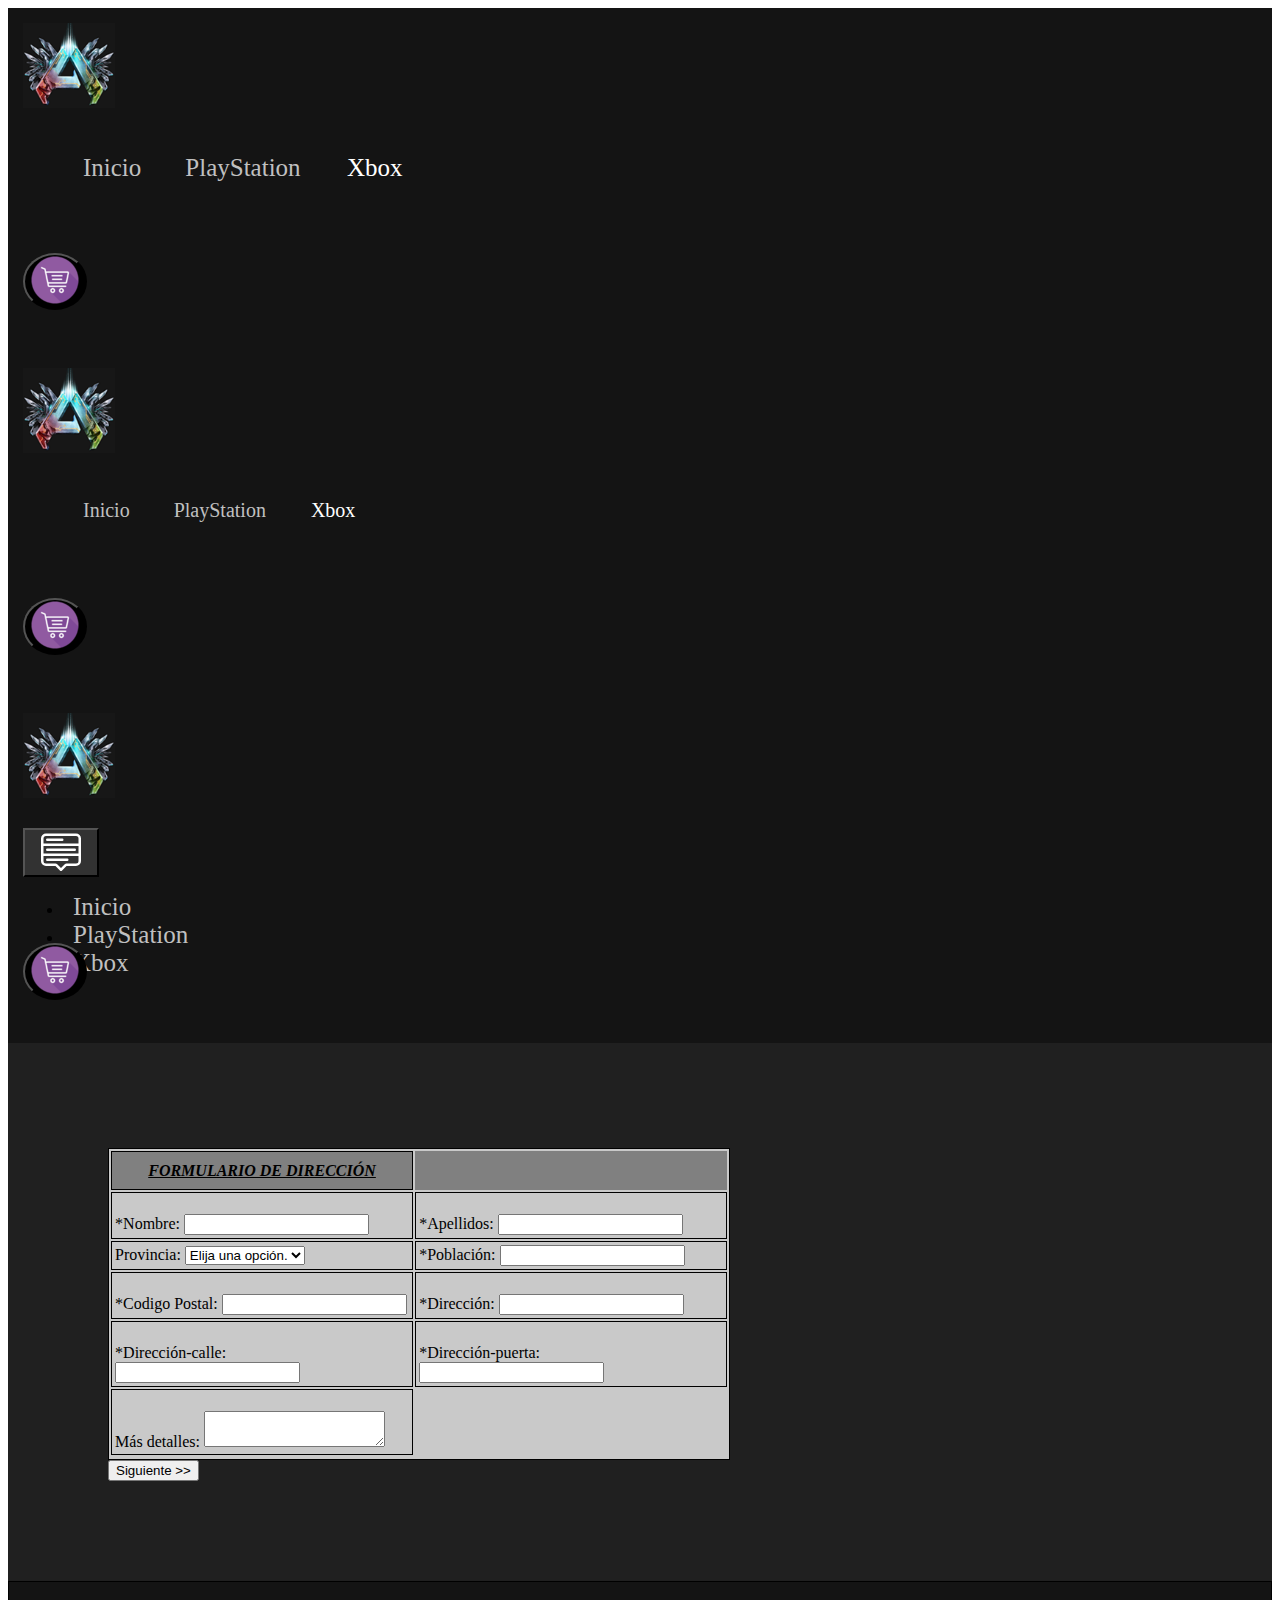
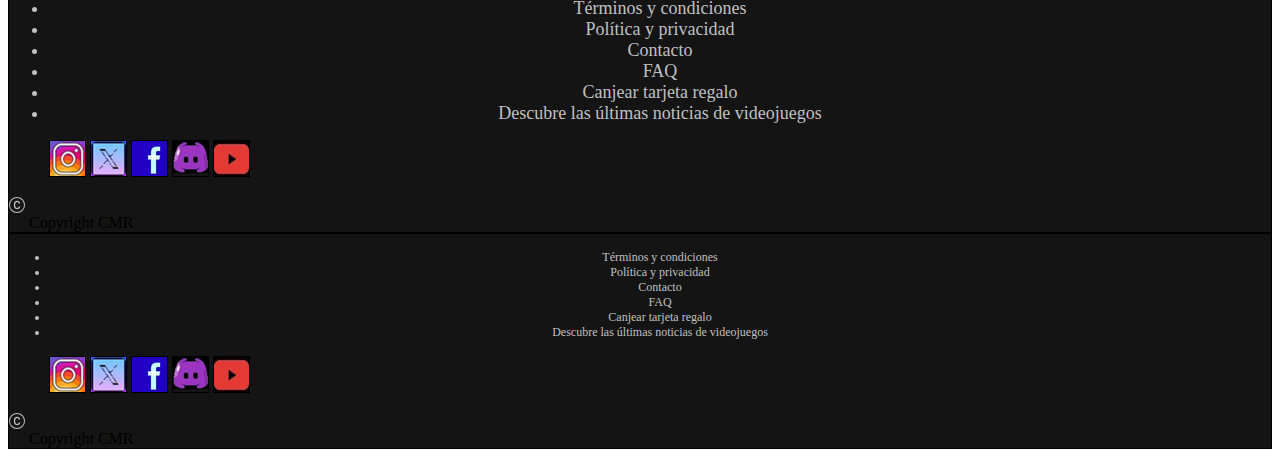
<file: edu.CMRProyectoBootstrap/src/main/webapp/carrito.html>
<!DOCTYPE html>
<html>

<head>
	<meta charset="UTF-8">
	<link href="Estilo.css" rel="stylesheet">
	<link href="https://cdn.jsdelivr.net/npm/bootstrap@5.3.2/dist/css/bootstrap.min.css" rel="stylesheet"
		integrity="sha384-T3c6CoIi6uLrA9TneNEoa7RxnatzjcDSCmG1MXxSR1GAsXEV/Dwwykc2MPK8M2HN" crossorigin="anonymous">

	<title>CARRITO</title>
</head>

<body>


	<div class="container-fluid text-center">
		<header>
			<div class="row fixed-top  ">


				<div class="col-md-2 d-sm-none d-none d-md-block border-bottom border-left border-2  contenedorMenu ">
					<img class="logotipo" src="multimedia/Simbolo ark.png" alt="logotipo"></img>
				</div>


				<div class="col-md-8 d-sm-none d-none d-md-block border-bottom border-2  contenedorMenu ">
					<ul>
						<li class="enlaces"><a href="index.html" class="enlaces__item enlaces  ">Inicio</a></li>
						<li class=" enlaces"><a href="play5.html" class="enlaces__item  enlaces">PlayStation</a>
						</li>
						<li class="blancoFijo"><a href="xbox.html" class="enlaces__item blancoFijo">Xbox</a></li>
					</ul>
				</div>


				<div class="col-md-2 d-sm-none d-none d-md-block border-bottom border-2  contenedorMenu ">
					<button type="submit" name="boton" color="black"
						class="iconoCarritoHover iconoCarrito iconoCarritofocus"><a href="carritoPrincipal.html"><img
								src="multimedia/iconfinder-basket-4341280_120547.png" alt="icono"></img></a> </button>
				</div>






				<div class="d-md-none d-none col-sm-2 d-sm-block border-bottom border-left border-2  contenedorMenu ">
					<img class="logotipo" src="multimedia/Simbolo ark.png" alt="logotipo"></img>
				</div>


				<div class="d-md-none d-none col-sm-8 d-sm-block border-bottom border-2  contenedorMenu ">
					<ul>
						<li class="enlacesSm"><a href="index.html" class="enlaces__item enlacesSm  ">Inicio</a></li>
						<li class=" enlacesSm"><a href="play5.html" class="enlaces__item  enlacesSm">PlayStation</a>
						</li>
						<li class="blancoFijoSm"><a href="xbox.html" class="enlaces__item blancoFijoSm">Xbox</a></li>
					</ul>
				</div>


				<div class="d-md-none d-none col-sm-2 d-sm-block border-bottom border-2  contenedorMenu ">
					<button type="submit" name="boton" color="black"
						class="iconoCarritoHover iconoCarrito iconoCarritofocus"><a href="carritoPrincipal.html"><img
								src="multimedia/iconfinder-basket-4341280_120547.png" alt="icono"></img></a> </button>
				</div>





				<div class="d-md-none d-sm-none col-3 d-block border-bottom border-left border-2  contenedorMenu ">
					<img class="logotipo" src="multimedia/Simbolo ark.png" alt="logotipo"></img>
				</div>


				<div class="d-md-none d-sm-none col-6 d-block border-bottom border-2  contenedorMenu ">
					<div class="btn-group  " role="group" aria-label="Button group with nested dropdown">

						<div class="btn-group " role="group">
							<button type="button" class="menuDesplegable dropdown-toggle border-light "
								data-bs-toggle="dropdown" aria-expanded="false">
								<svg xmlns="http://www.w3.org/2000/svg" width="60" height="40" fill="White"
									class="bi bi-menu-up  " viewBox="0 0 16 16">
									<path
										d="M7.646 15.854a.5.5 0 0 0 .708 0L10.207 14H14a2 2 0 0 0 2-2V3a2 2 0 0 0-2-2H2a2 2 0 0 0-2 2v9a2 2 0 0 0 2 2h3.793zM1 9V6h14v3zm14 1v2a1 1 0 0 1-1 1h-3.793a1 1 0 0 0-.707.293l-1.5 1.5-1.5-1.5A1 1 0 0 0 5.793 13H2a1 1 0 0 1-1-1v-2zm0-5H1V3a1 1 0 0 1 1-1h12a1 1 0 0 1 1 1zM2 11.5a.5.5 0 0 0 .5.5h8a.5.5 0 0 0 0-1h-8a.5.5 0 0 0-.5.5m0-4a.5.5 0 0 0 .5.5h11a.5.5 0 0 0 0-1h-11a.5.5 0 0 0-.5.5m0-4a.5.5 0 0 0 .5.5h6a.5.5 0 0 0 0-1h-6a.5.5 0 0 0-.5.5" />
								</svg>

							</button>
							<ul class="dropdown-menu">
								<li><a class="dropdown-item enlaces enlaces__item " href="index.html">Inicio</a></li>
								<li><a class="dropdown-item enlaces enlaces__item " href="play5.html">PlayStation</a>
								</li>
								<li><a class="dropdown-item enlaces enlaces__item " href="xbox.html">Xbox</a></li>
							</ul>
						</div>
					</div>


				</div>


				<div class="d-md-none d-sm-none col-3 d-block border-bottom border-2  contenedorMenu ">
					<button type="submit" name="boton" color="black"
						class="iconoCarritoHover iconoCarrito iconoCarritofocus"><a href="carritoPrincipal.html"><img
								src="multimedia/iconfinder-basket-4341280_120547.png" alt="icono"></img></a> </button>
				</div>


			</div>
		</header>


		<main>
			<div class="row mt-5 ">
				<div class="col-md-12 col-sm-12 col-12 formulario1 filaMedio d-flex  justify-content-center">
					<section>
						<table class="border-2 border-dark border  ">
							<thead>
								<tr class="border-2 border-light border">
									<th class="border-2 border-light border ">
										<b><i>FORMULARIO DE DIRECCIÓN</i></b>
									</th>
									<th></th>
							</thead>

							<tbody>
								</tr>
								<tr class="border-2 border-light border">
									<td class="border-2 border-light border ">
										<br>
										<label>
											*Nombre:
										</label>
										<input type="text" name"nombre" required>

										<br>
									</td class="border-2 border-light border">
									<td class="border-2 border-light border">
										<br>
										<label>
											*Apellidos:
										</label>
										<input type="text" name"nombre" required>

										<br>
									</td>
								</tr>

								<tr class="border-2 border-light border">
									<td class="border-2 border-light border">
										<label>
											Provincia:
										</label>
										<select name="Provincias">
											<option value disabled selected placeholder:="1">Elija una opción.</option>
											<option value="2">Sevilla</option>
											<option value="3">Granada</option>
											<option value="4">Huelva</option>
											<option value="5">Cordoba</option>
											<option value="6">Almeria</option>
											<option value="7">Jaén</option>
											<option value="8">Malaga</option>

										</select>
										</br>
									</td>

									<td class="border-2 border-light border">
										<label>
											*Población:
										</label>
										<input type="text" name"nombre" required>
										</br>
									</td>
								</tr>


								<tr class="border-2 border-light border">
									<td class="border-2 border-light border">
										<br>
										<label>
											*Codigo Postal:
										</label>
										<input type="text" name"nombre" required>
										<br>
									</td>

									<td class="border-2 border-light border">
										<br>
										<label>
											*Dirección:
										</label>
										<input type="text" name"nombre" required>
										<br>
									</td>
								</tr>

								<tr class="border-2 border-light border">
									<td class="border-2 border-light border">
										<br>
										<label>
											*Dirección-calle:
										</label>
										<input type="text" name"nombre" required>

										<br>
									</td>
									<td class="border-2 border-light border">
										<br>
										<label>
											*Dirección-puerta:
										</label>
										<input type="text" name"nombre" required>
										<br>
									</td>
								</tr>
							</tbody>

							<tfoot>
								<tr class="border-2 border-light border">
									<td class="border-2 border-light border">
										<br>
										<label>
											Más detalles:
										</label>
										<textarea name="mensaje"> </textarea>
										</br>
								<tr>
							</tfoot>
						</table>

						<a href="carrito2.html"><button type="button" name="boton" color="black siguiente">Siguiente
								>></button></a>

					</section>
				</div>
			</div>

		</main>


</body>

<script src="https://cdn.jsdelivr.net/npm/bootstrap@5.3.3/dist/js/bootstrap.bundle.min.js"
	integrity="sha384-YvpcrYf0tY3lHB60NNkmXc5s9fDVZLESaAA55NDzOxhy9GkcIdslK1eN7N6jIeHz"
	crossorigin="anonymous"></script>


<footer>

	<div class="row">
		<div class="col-md-12 d-sm-none d-none d-md-block border border-2 border-light  piePagina">

			<ul class="list-unstyled">

				<a href="" class="enlaces__item letraPP ">
					<li>Términos y condiciones</li>
				</a>
				<a href="" class="enlaces__item letraPP">
					<li>Política y privacidad</li>
				</a>
				<a href="" class="enlaces__item letraPP">
					<li>Contacto</li>
				</a>
				<a href="" class="enlaces__item letraPP">
					<li>FAQ</li>
				</a>
				<a href="" class="enlaces__item letraPP">
					<li>Canjear tarjeta regalo</li>
				</a>
				<a href="" class="enlaces__item letraPP">
					<li>Descubre las últimas noticias de videojuegos </li>
				</a>

			</ul>


			<ul class="list-unstyled">

				<a href=""><img src="multimedia/instagram.png" class="border-light border-2 border"></a>
				<a href=""><img src="multimedia/twitter.png" class="border-light border-2 border"></a>
				<a href=""><img src="multimedia/facebook.png" class="border-light border-2 border"></a>
				<a href=""><img src="multimedia/discord.png" class="border-light border-2 border"></a>
				<a href=""><img src="multimedia/youtube.png" class="border-light border-2 border"></a>


			</ul>
			<svg xmlns="http://www.w3.org/2000/svg" width="16" height="16" fill="currentColor"
				class="bi bi-c-circle letraMenuLateral letraPP" viewBox="0 0 16 16">
				<path
					d="M1 8a7 7 0 1 0 14 0A7 7 0 0 0 1 8m15 0A8 8 0 1 1 0 8a8 8 0 0 1 16 0M8.146 4.992c-1.212 0-1.927.92-1.927 2.502v1.06c0 1.571.703 2.462 1.927 2.462.979 0 1.641-.586 1.729-1.418h1.295v.093c-.1 1.448-1.354 2.467-3.03 2.467-2.091 0-3.269-1.336-3.269-3.603V7.482c0-2.261 1.201-3.638 3.27-3.638 1.681 0 2.935 1.054 3.029 2.572v.088H9.875c-.088-.879-.768-1.512-1.729-1.512" />
			</svg> Copyright CMR

		</div>




		<div class="d-md-none col-sm-12 col-12 d-block d-sm-block border border-2 border-light  piePagina">

			<ul class="list-unstyled">

				<a href="" class="enlaces__item letraPPSm ">
					<li>Términos y condiciones</li>
				</a>
				<a href="" class="enlaces__item letraPPSm">
					<li>Política y privacidad</li>
				</a>
				<a href="" class="enlaces__item letraPPSm">
					<li>Contacto</li>
				</a>
				<a href="" class="enlaces__item letraPPSm">
					<li>FAQ</li>
				</a>
				<a href="" class="enlaces__item letraPPSm">
					<li>Canjear tarjeta regalo</li>
				</a>
				<a href="" class="enlaces__item letraPPSm">
					<li>Descubre las últimas noticias de videojuegos </li>
				</a>

			</ul>


			<ul class="list-unstyled">

				<a href=""><img src="multimedia/instagram.png" class="border-light border-2 border"></a>
				<a href=""><img src="multimedia/twitter.png" class="border-light border-2 border"></a>
				<a href=""><img src="multimedia/facebook.png" class="border-light border-2 border"></a>
				<a href=""><img src="multimedia/discord.png" class="border-light border-2 border"></a>
				<a href=""><img src="multimedia/youtube.png" class="border-light border-2 border"></a>


			</ul>
			<svg xmlns="http://www.w3.org/2000/svg" width="16" height="16" fill="currentColor"
				class="bi bi-c-circle letraMenuLateral letraPPSm" viewBox="0 0 16 16">
				<path
					d="M1 8a7 7 0 1 0 14 0A7 7 0 0 0 1 8m15 0A8 8 0 1 1 0 8a8 8 0 0 1 16 0M8.146 4.992c-1.212 0-1.927.92-1.927 2.502v1.06c0 1.571.703 2.462 1.927 2.462.979 0 1.641-.586 1.729-1.418h1.295v.093c-.1 1.448-1.354 2.467-3.03 2.467-2.091 0-3.269-1.336-3.269-3.603V7.482c0-2.261 1.201-3.638 3.27-3.638 1.681 0 2.935 1.054 3.029 2.572v.088H9.875c-.088-.879-.768-1.512-1.729-1.512" />
			</svg> Copyright CMR

		</div>



	</div>
	</div>
</footer>

</html>
</file>
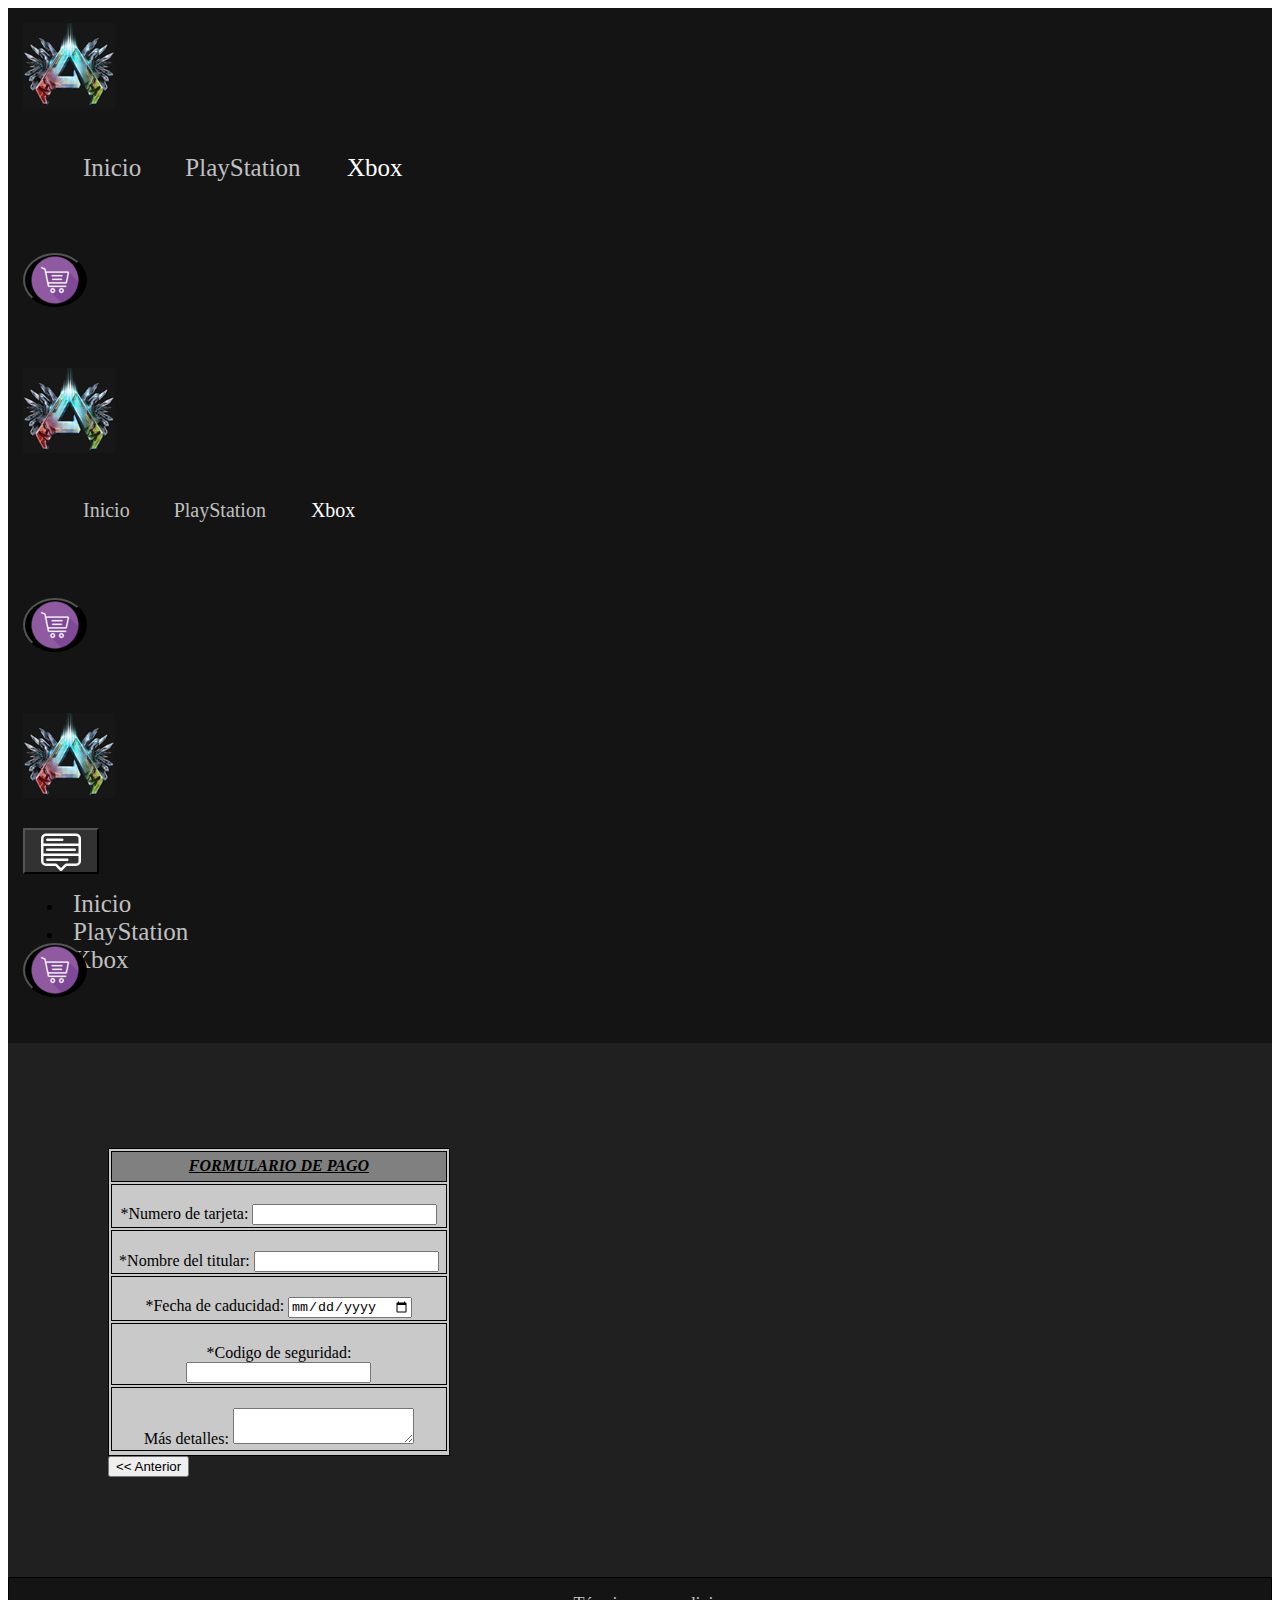
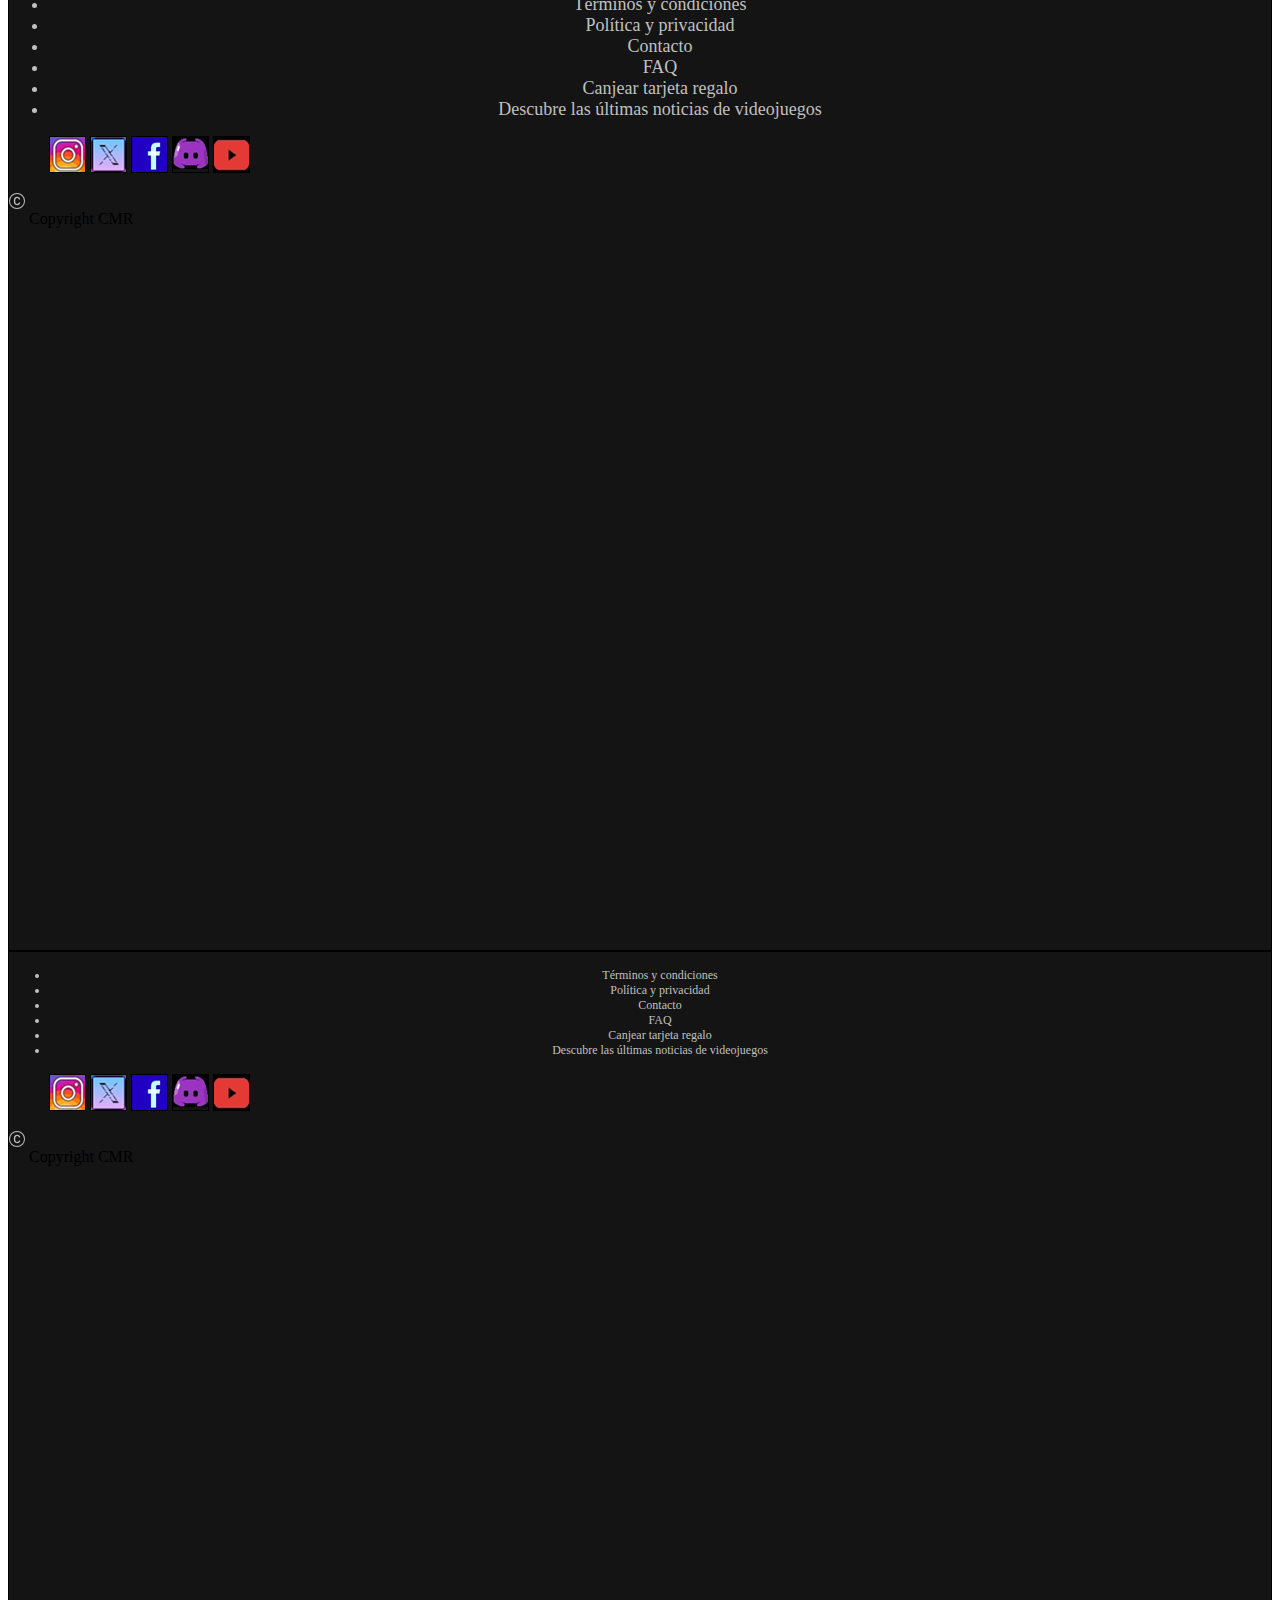
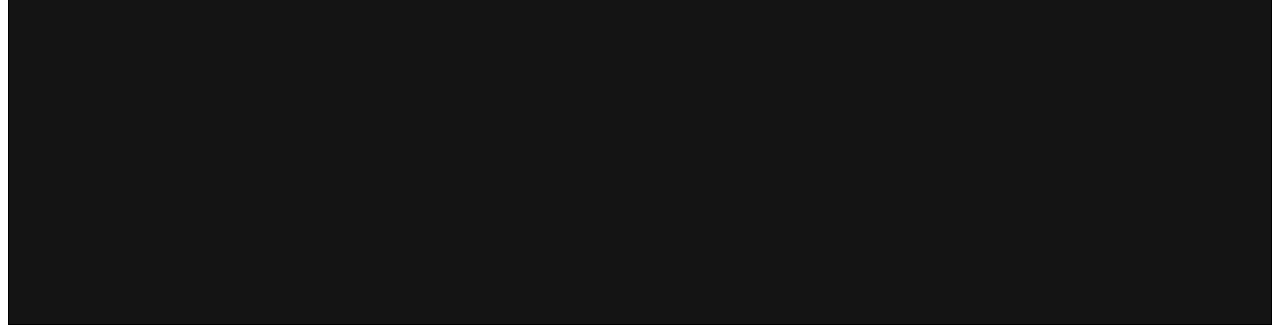
<file: edu.CMRProyectoBootstrap/src/main/webapp/carrito2.html>
</head>

<body>
	<!DOCTYPE html>
	<html>

	<head>
		<meta charset="UTF-8">
		<link href="Estilo.css" rel="stylesheet">
		<link href="https://cdn.jsdelivr.net/npm/bootstrap@5.3.2/dist/css/bootstrap.min.css" rel="stylesheet"
			integrity="sha384-T3c6CoIi6uLrA9TneNEoa7RxnatzjcDSCmG1MXxSR1GAsXEV/Dwwykc2MPK8M2HN" crossorigin="anonymous">

		<title>Dirección pago</title>
	</head>

	<body>



		<div class="container-fluid text-center">
			<header>
				<div class="row fixed-top  ">


					<div
						class="col-md-2 d-sm-none d-none d-md-block border-bottom border-left border-2  contenedorMenu ">
						<img class="logotipo" src="multimedia/Simbolo ark.png" alt="logotipo"></img>
					</div>


					<div class="col-md-8 d-sm-none d-none d-md-block border-bottom border-2  contenedorMenu ">
						<ul>
							<li class="enlaces"><a href="index.html" class="enlaces__item enlaces  ">Inicio</a></li>
							<li class=" enlaces"><a href="play5.html" class="enlaces__item  enlaces">PlayStation</a>
							</li>
							<li class="blancoFijo"><a href="xbox.html" class="enlaces__item blancoFijo">Xbox</a></li>
						</ul>
					</div>


					<div class="col-md-2 d-sm-none d-none d-md-block border-bottom border-2  contenedorMenu ">
						<button type="submit" name="boton" color="black"
							class="iconoCarritoHover iconoCarrito iconoCarritofocus"><a href="carritoPrincipal.html"><img
									src="multimedia/iconfinder-basket-4341280_120547.png" alt="icono"></img></a>
						</button>
					</div>






					<div
						class="d-md-none d-none col-sm-2 d-sm-block border-bottom border-left border-2  contenedorMenu ">
						<img class="logotipo" src="multimedia/Simbolo ark.png" alt="logotipo"></img>
					</div>


					<div class="d-md-none d-none col-sm-8 d-sm-block border-bottom border-2  contenedorMenu ">
						<ul>
							<li class="enlacesSm"><a href="index.html" class="enlaces__item enlacesSm  ">Inicio</a></li>
							<li class=" enlacesSm"><a href="play5.html" class="enlaces__item  enlacesSm">PlayStation</a>
							</li>
							<li class="blancoFijoSm"><a href="xbox.html" class="enlaces__item blancoFijoSm">Xbox</a>
							</li>
						</ul>
					</div>


					<div class="d-md-none d-none col-sm-2 d-sm-block border-bottom border-2  contenedorMenu ">
						<button type="submit" name="boton" color="black"
							class="iconoCarritoHover iconoCarrito iconoCarritofocus"><a href="carritoPrincipal.html"><img
									src="multimedia/iconfinder-basket-4341280_120547.png" alt="icono"></img></a>
						</button>
					</div>





					<div class="d-md-none d-sm-none col-3 d-block border-bottom border-left border-2  contenedorMenu ">
						<img class="logotipo" src="multimedia/Simbolo ark.png" alt="logotipo"></img>
					</div>


					<div class="d-md-none d-sm-none col-6 d-block border-bottom border-2  contenedorMenu ">
						<div class="btn-group  " role="group" aria-label="Button group with nested dropdown">

							<div class="btn-group " role="group">
								<button type="button" class="menuDesplegable dropdown-toggle border-light "
									data-bs-toggle="dropdown" aria-expanded="false">
									<svg xmlns="http://www.w3.org/2000/svg" width="60" height="40" fill="White"
										class="bi bi-menu-up  " viewBox="0 0 16 16">
										<path
											d="M7.646 15.854a.5.5 0 0 0 .708 0L10.207 14H14a2 2 0 0 0 2-2V3a2 2 0 0 0-2-2H2a2 2 0 0 0-2 2v9a2 2 0 0 0 2 2h3.793zM1 9V6h14v3zm14 1v2a1 1 0 0 1-1 1h-3.793a1 1 0 0 0-.707.293l-1.5 1.5-1.5-1.5A1 1 0 0 0 5.793 13H2a1 1 0 0 1-1-1v-2zm0-5H1V3a1 1 0 0 1 1-1h12a1 1 0 0 1 1 1zM2 11.5a.5.5 0 0 0 .5.5h8a.5.5 0 0 0 0-1h-8a.5.5 0 0 0-.5.5m0-4a.5.5 0 0 0 .5.5h11a.5.5 0 0 0 0-1h-11a.5.5 0 0 0-.5.5m0-4a.5.5 0 0 0 .5.5h6a.5.5 0 0 0 0-1h-6a.5.5 0 0 0-.5.5" />
									</svg>

								</button>
								<ul class="dropdown-menu">
									<li><a class="dropdown-item enlaces enlaces__item " href="index.html">Inicio</a>
									</li>
									<li><a class="dropdown-item enlaces enlaces__item "
											href="play5.html">PlayStation</a>
									</li>
									<li><a class="dropdown-item enlaces enlaces__item " href="xbox.html">Xbox</a></li>
								</ul>
							</div>
						</div>


					</div>


					<div class="d-md-none d-sm-none col-3 d-block border-bottom border-2  contenedorMenu ">
						<button type="submit" name="boton" color="black"
							class="iconoCarritoHover iconoCarrito iconoCarritofocus"><a href="carritoPrincipal.html"><img
									src="multimedia/iconfinder-basket-4341280_120547.png" alt="icono"></img></a>
						</button>
					</div>


				</div>
			</header>


			<main>
				<div class="row mt-5 ">
					<div class="col-md-12 col-sm-12 col-12 formulario1 filaMedio d-flex  justify-content-center">
						<section>


							<table class="tablaPago">
								<thead>
									<tr class="border-2 border-light border">
										<th class="border-2 border-light border ">
											<b><i>FORMULARIO DE PAGO</i></b>
										</th>
								</thead>

								<tbody>
									</tr>
									<tr class="border-2 border-light border">
										<td class="border-2 border-light border ">
											<br>
											<label>
												*Numero de tarjeta:
											</label>
											<input type="text" name"nombre" required>

											<br>
										</td>

									</tr>

									<tr class="border-2 border-light border">
										<td class="border-2 border-light border ">
											<br>
											<label>
												*Nombre del titular:
											</label>
											<input type="text" name"nombre" required>

											<br>
										</td>

									</tr>


									<tr class="border-2 border-light border">
										<td class="border-2 border-light border ">
											<br>
											<label>
												*Fecha de caducidad:
											</label>
											<input type="date" name"nombre" required>

											<br>
										</td>

									</tr>

									<tr class="border-2 border-light border">
										<td class="border-2 border-light border ">
											<br>
											<label>
												*Codigo de seguridad:
											</label>
											<input type="password" name"nombre" required>

											<br>
										</td>

									</tr>
								</tbody>

								<tfoot>
									<tr class="border-2 border-light border">
										<td class="border-2 border-light border">
											<br>
											<label>
												Más detalles:
											</label>
											<textarea name="mensaje"> </textarea>
											</br>
									<tr>
								</tfoot>


							</table>
							<a href="carrito.html"><button type="submit" name="boton" color="black siguiente">
									<< Anterior</button></a>

						</section>
			</main>

	</body>


	<script src="https://cdn.jsdelivr.net/npm/bootstrap@5.3.3/dist/js/bootstrap.bundle.min.js"
		integrity="sha384-YvpcrYf0tY3lHB60NNkmXc5s9fDVZLESaAA55NDzOxhy9GkcIdslK1eN7N6jIeHz"
		crossorigin="anonymous"></script>


	<footer>

		<div class="row">
			<div class="col-md-12 d-sm-none d-none d-md-block border border-2 border-light  piePagina">

				<ul class="list-unstyled">

					<a href="" class="enlaces__item letraPP ">
						<li>Términos y condiciones</li>
					</a>
					<a href="" class="enlaces__item letraPP">
						<li>Política y privacidad</li>
					</a>
					<a href="" class="enlaces__item letraPP">
						<li>Contacto</li>
					</a>
					<a href="" class="enlaces__item letraPP">
						<li>FAQ</li>
					</a>
					<a href="" class="enlaces__item letraPP">
						<li>Canjear tarjeta regalo</li>
					</a>
					<a href="" class="enlaces__item letraPP">
						<li>Descubre las últimas noticias de videojuegos </li>
					</a>

				</ul>


				<ul class="list-unstyled">

					<a href=""><img src="multimedia/instagram.png" class="border-light border-2 border"></a>
					<a href=""><img src="multimedia/twitter.png" class="border-light border-2 border"></a>
					<a href=""><img src="multimedia/facebook.png" class="border-light border-2 border"></a>
					<a href=""><img src="multimedia/discord.png" class="border-light border-2 border"></a>
					<a href=""><img src="multimedia/youtube.png" class="border-light border-2 border"></a>


				</ul>
				<svg xmlns="http://www.w3.org/2000/svg" width="16" height="16" fill="currentColor"
					class="bi bi-c-circle letraMenuLateral letraPP" viewBox="0 0 16 16">
					<path
						d="M1 8a7 7 0 1 0 14 0A7 7 0 0 0 1 8m15 0A8 8 0 1 1 0 8a8 8 0 0 1 16 0M8.146 4.992c-1.212 0-1.927.92-1.927 2.502v1.06c0 1.571.703 2.462 1.927 2.462.979 0 1.641-.586 1.729-1.418h1.295v.093c-.1 1.448-1.354 2.467-3.03 2.467-2.091 0-3.269-1.336-3.269-3.603V7.482c0-2.261 1.201-3.638 3.27-3.638 1.681 0 2.935 1.054 3.029 2.572v.088H9.875c-.088-.879-.768-1.512-1.729-1.512" />
				</svg> Copyright CMR

			</div>




			<div class="d-md-none col-sm-12 col-12 d-block d-sm-block border border-2 border-light  piePagina">

				<ul class="list-unstyled">

					<a href="" class="enlaces__item letraPPSm ">
						<li>Términos y condiciones</li>
					</a>
					<a href="" class="enlaces__item letraPPSm">
						<li>Política y privacidad</li>
					</a>
					<a href="" class="enlaces__item letraPPSm">
						<li>Contacto</li>
					</a>
					<a href="" class="enlaces__item letraPPSm">
						<li>FAQ</li>
					</a>
					<a href="" class="enlaces__item letraPPSm">
						<li>Canjear tarjeta regalo</li>
					</a>
					<a href="" class="enlaces__item letraPPSm">
						<li>Descubre las últimas noticias de videojuegos </li>
					</a>

				</ul>


				<ul class="list-unstyled">

					<a href=""><img src="multimedia/instagram.png" class="border-light border-2 border"></a>
					<a href=""><img src="multimedia/twitter.png" class="border-light border-2 border"></a>
					<a href=""><img src="multimedia/facebook.png" class="border-light border-2 border"></a>
					<a href=""><img src="multimedia/discord.png" class="border-light border-2 border"></a>
					<a href=""><img src="multimedia/youtube.png" class="border-light border-2 border"></a>


				</ul>
				<svg xmlns="http://www.w3.org/2000/svg" width="16" height="16" fill="currentColor"
					class="bi bi-c-circle letraMenuLateral letraPPSm" viewBox="0 0 16 16">
					<path
						d="M1 8a7 7 0 1 0 14 0A7 7 0 0 0 1 8m15 0A8 8 0 1 1 0 8a8 8 0 0 1 16 0M8.146 4.992c-1.212 0-1.927.92-1.927 2.502v1.06c0 1.571.703 2.462 1.927 2.462.979 0 1.641-.586 1.729-1.418h1.295v.093c-.1 1.448-1.354 2.467-3.03 2.467-2.091 0-3.269-1.336-3.269-3.603V7.482c0-2.261 1.201-3.638 3.27-3.638 1.681 0 2.935 1.054 3.029 2.572v.088H9.875c-.088-.879-.768-1.512-1.729-1.512" />
				</svg> Copyright CMR

			</div>



		</div>
		</div>
	</footer>








	</html>
</file>
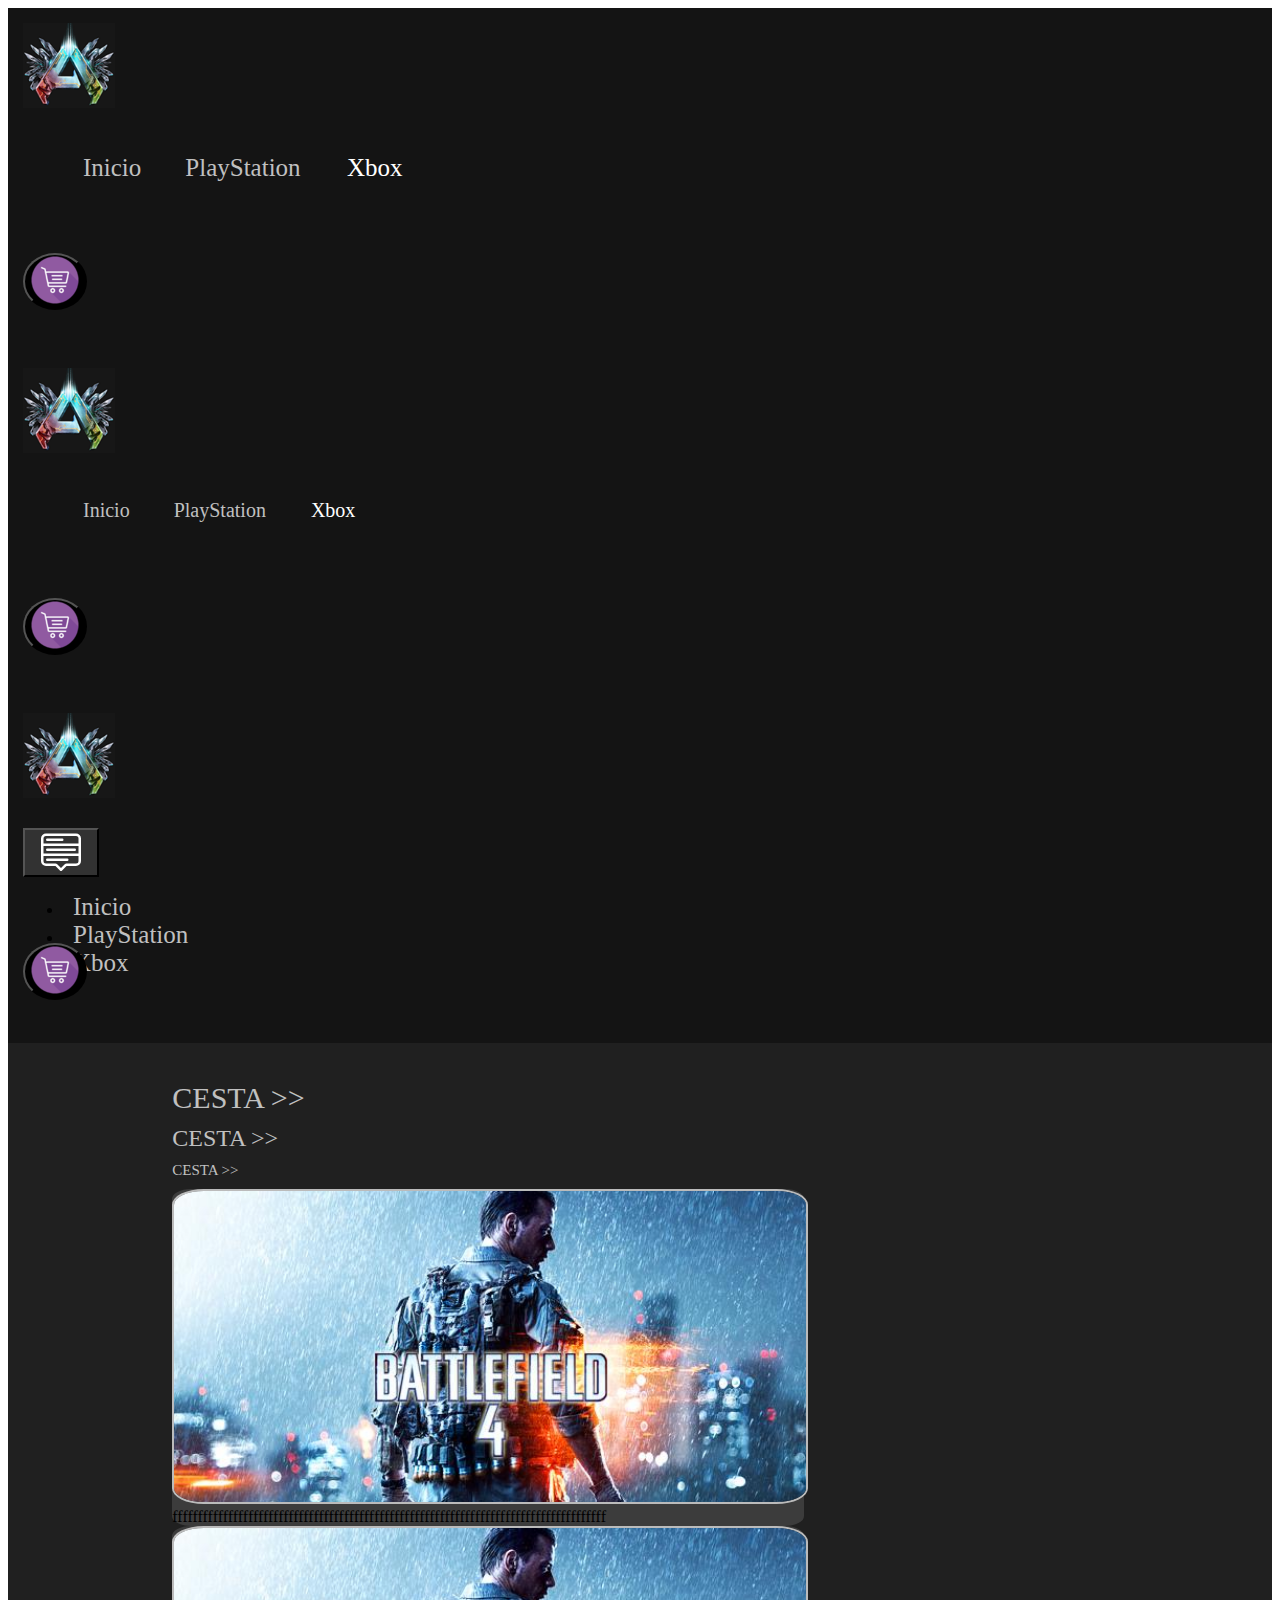
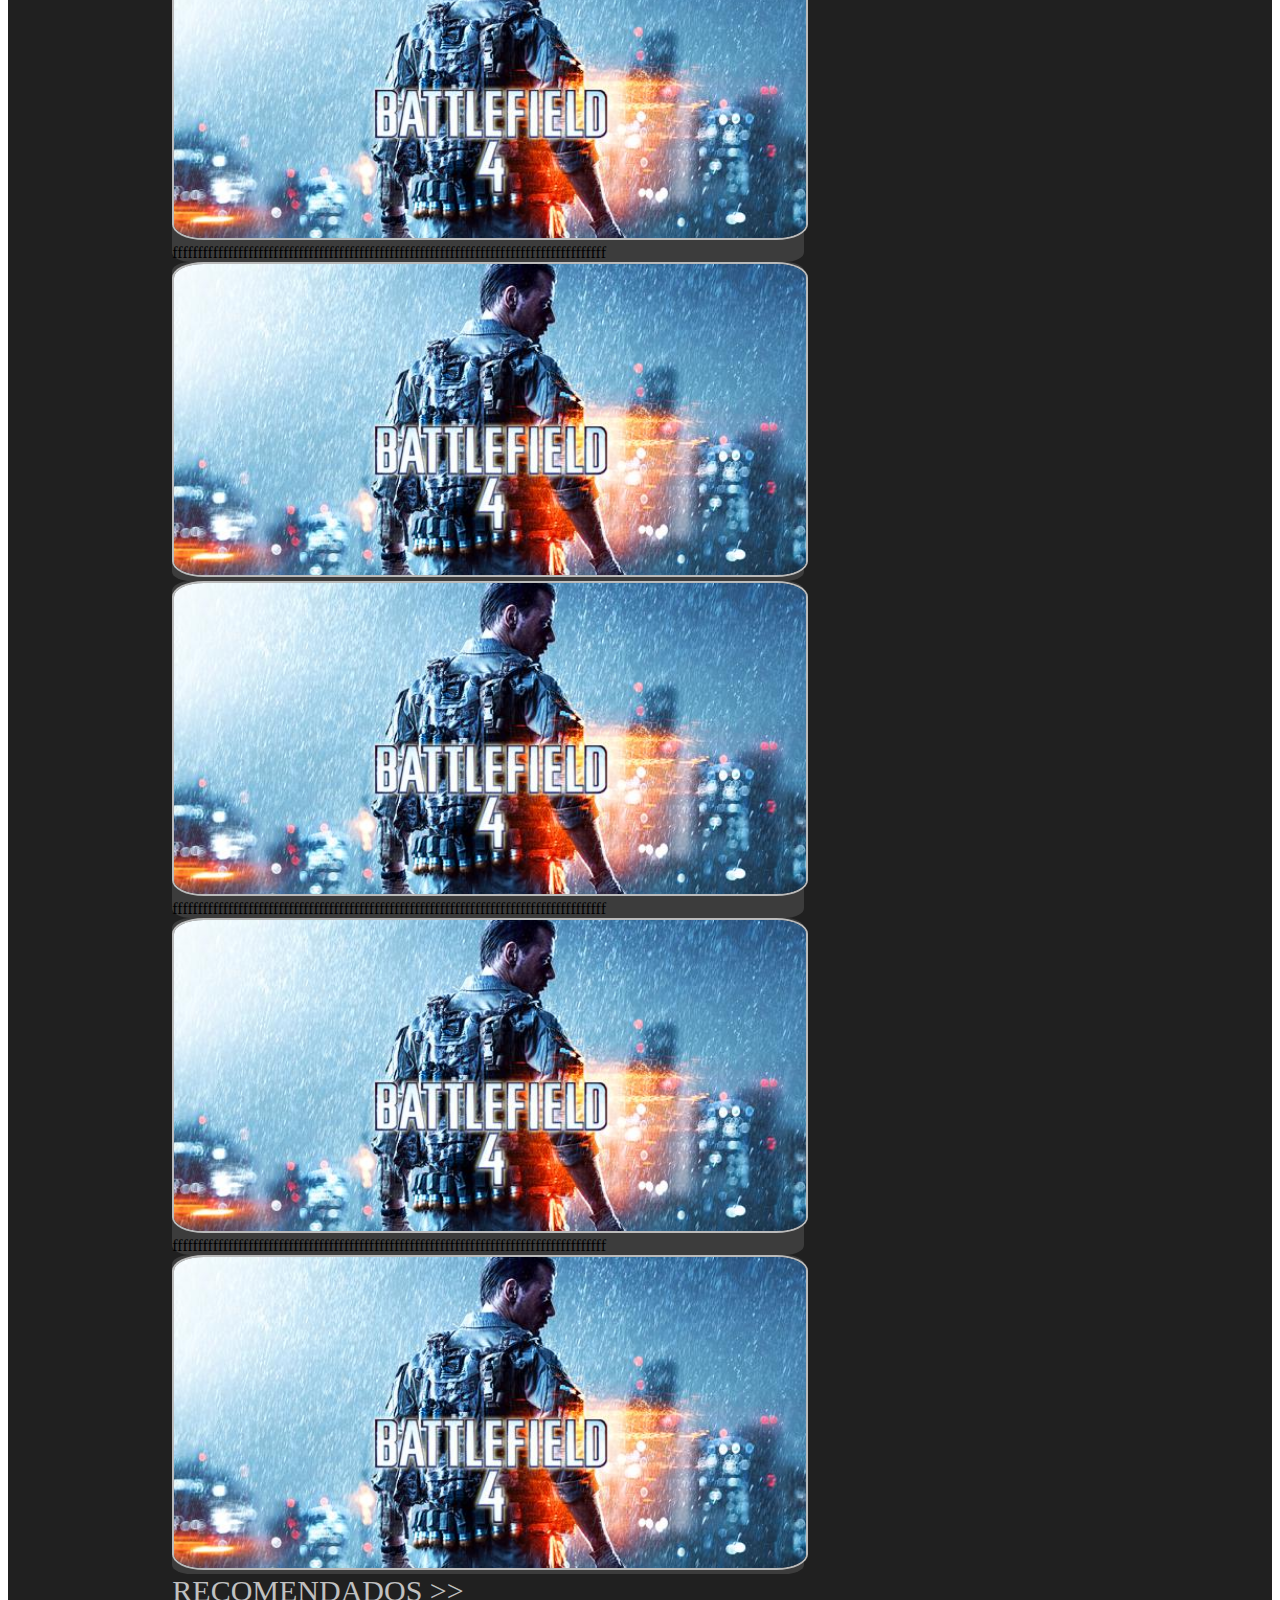
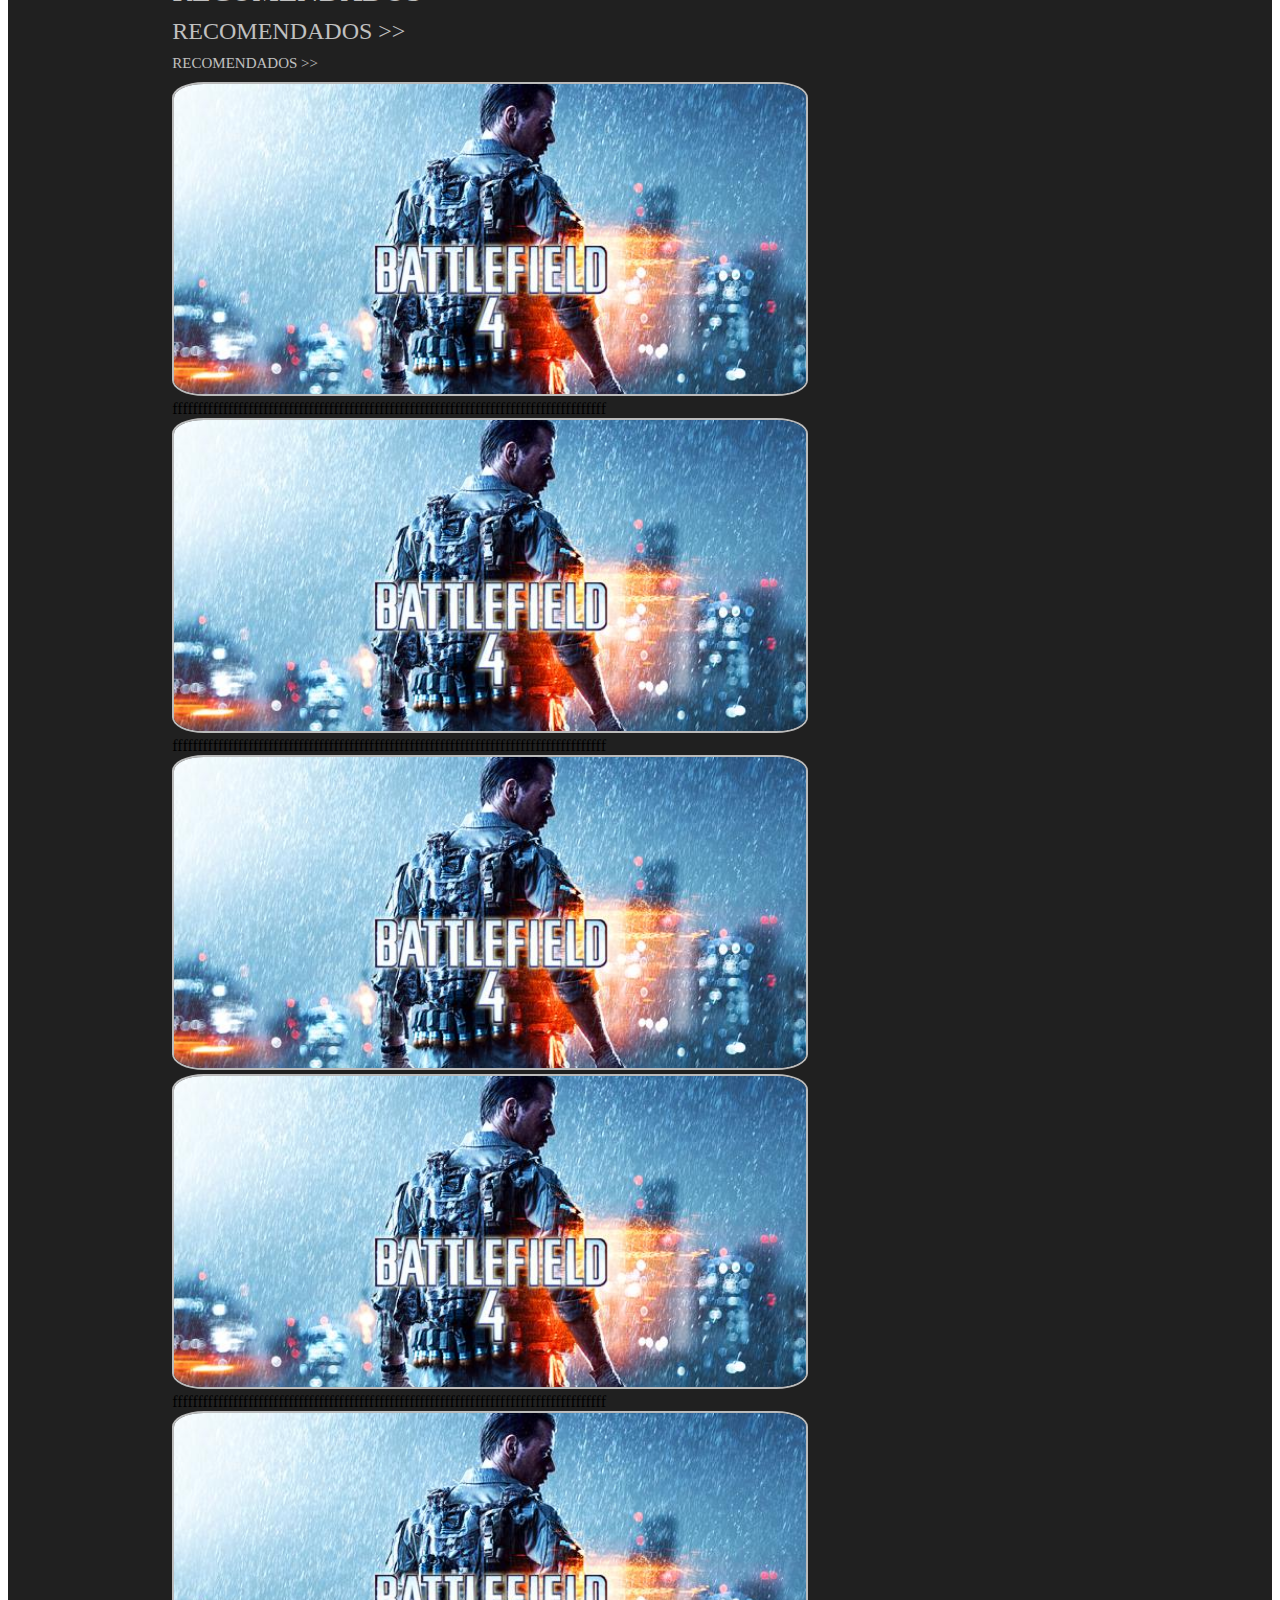
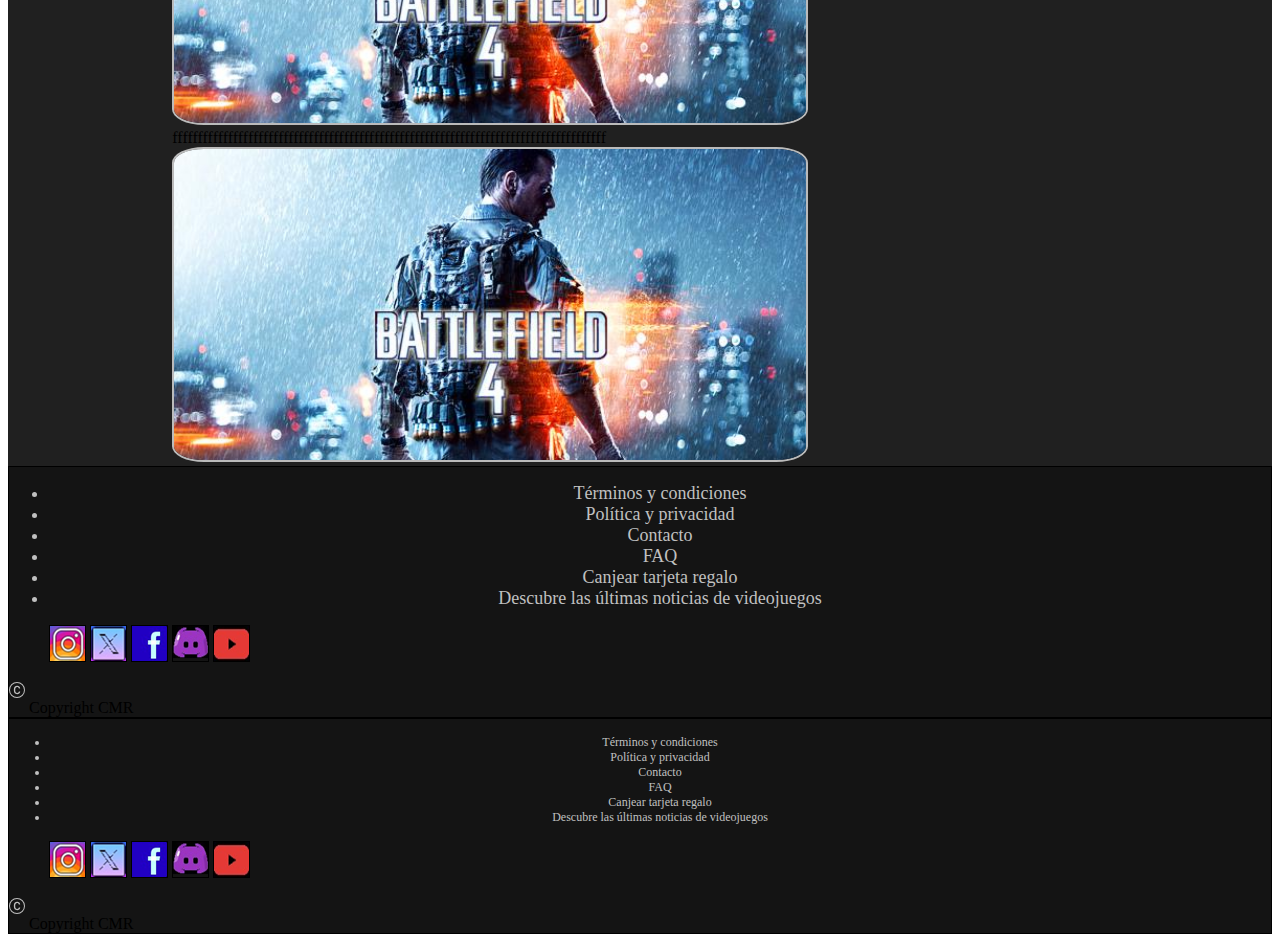
<file: edu.CMRProyectoBootstrap/src/main/webapp/carritoPrincipal.html>
<!DOCTYPE html>
<html>

<head>
	<meta charset="UTF-8">
	<link href="Estilo.css" rel="stylesheet">
	<link href="https://cdn.jsdelivr.net/npm/bootstrap@5.3.2/dist/css/bootstrap.min.css" rel="stylesheet"
		integrity="sha384-T3c6CoIi6uLrA9TneNEoa7RxnatzjcDSCmG1MXxSR1GAsXEV/Dwwykc2MPK8M2HN" crossorigin="anonymous">

	<title>CARRITO</title>
</head>

<body>


	<div class="container-fluid text-center">
		<header>
			<div class="row fixed-top  ">


				<div class="col-md-2 d-sm-none d-none d-md-block border-bottom border-left border-2  contenedorMenu ">
					<img class="logotipo" src="multimedia/Simbolo ark.png" alt="logotipo"></img>
				</div>


				<div class="col-md-8 d-sm-none d-none d-md-block border-bottom border-2  contenedorMenu ">
					<ul>
						<li class="enlaces"><a href="index.html" class="enlaces__item enlaces  ">Inicio</a></li>
						<li class=" enlaces"><a href="play5.html" class="enlaces__item  enlaces">PlayStation</a>
						</li>
						<li class="blancoFijo"><a href="xbox.html" class="enlaces__item blancoFijo">Xbox</a></li>
					</ul>
				</div>


				<div class="col-md-2 d-sm-none d-none d-md-block border-bottom border-2  contenedorMenu ">
					<button type="submit" name="boton" color="black"
						class="iconoCarritoHover iconoCarrito iconoCarritofocus"><a href="carritoPrincipal.html"><img
								src="multimedia/iconfinder-basket-4341280_120547.png" alt="icono"></img></a> </button>
				</div>






				<div class="d-md-none d-none col-sm-2 d-sm-block border-bottom border-left border-2  contenedorMenu ">
					<img class="logotipo" src="multimedia/Simbolo ark.png" alt="logotipo"></img>
				</div>


				<div class="d-md-none d-none col-sm-8 d-sm-block border-bottom border-2  contenedorMenu ">
					<ul>
						<li class="enlacesSm"><a href="index.html" class="enlaces__item enlacesSm  ">Inicio</a></li>
						<li class=" enlacesSm"><a href="play5.html" class="enlaces__item  enlacesSm">PlayStation</a>
						</li>
						<li class="blancoFijoSm"><a href="xbox.html" class="enlaces__item blancoFijoSm">Xbox</a></li>
					</ul>
				</div>


				<div class="d-md-none d-none col-sm-2 d-sm-block border-bottom border-2  contenedorMenu ">
					<button type="submit" name="boton" color="black"
						class="iconoCarritoHover iconoCarrito iconoCarritofocus"><a href="carritoPrincipal.html"><img
								src="multimedia/iconfinder-basket-4341280_120547.png" alt="icono"></img></a> </button>
				</div>





				<div class="d-md-none d-sm-none col-3 d-block border-bottom border-left border-2  contenedorMenu ">
					<img class="logotipo" src="multimedia/Simbolo ark.png" alt="logotipo"></img>
				</div>


				<div class="d-md-none d-sm-none col-6 d-block border-bottom border-2  contenedorMenu ">
					<div class="btn-group  " role="group" aria-label="Button group with nested dropdown">

						<div class="btn-group " role="group">
							<button type="button" class="menuDesplegable dropdown-toggle border-light "
								data-bs-toggle="dropdown" aria-expanded="false">
								<svg xmlns="http://www.w3.org/2000/svg" width="60" height="40" fill="White"
									class="bi bi-menu-up  " viewBox="0 0 16 16">
									<path
										d="M7.646 15.854a.5.5 0 0 0 .708 0L10.207 14H14a2 2 0 0 0 2-2V3a2 2 0 0 0-2-2H2a2 2 0 0 0-2 2v9a2 2 0 0 0 2 2h3.793zM1 9V6h14v3zm14 1v2a1 1 0 0 1-1 1h-3.793a1 1 0 0 0-.707.293l-1.5 1.5-1.5-1.5A1 1 0 0 0 5.793 13H2a1 1 0 0 1-1-1v-2zm0-5H1V3a1 1 0 0 1 1-1h12a1 1 0 0 1 1 1zM2 11.5a.5.5 0 0 0 .5.5h8a.5.5 0 0 0 0-1h-8a.5.5 0 0 0-.5.5m0-4a.5.5 0 0 0 .5.5h11a.5.5 0 0 0 0-1h-11a.5.5 0 0 0-.5.5m0-4a.5.5 0 0 0 .5.5h6a.5.5 0 0 0 0-1h-6a.5.5 0 0 0-.5.5" />
								</svg>

							</button>
							<ul class="dropdown-menu">
								<li><a class="dropdown-item enlaces enlaces__item " href="index.html">Inicio</a></li>
								<li><a class="dropdown-item enlaces enlaces__item " href="play5.html">PlayStation</a>
								</li>
								<li><a class="dropdown-item enlaces enlaces__item " href="xbox.html">Xbox</a></li>
							</ul>
						</div>
					</div>


				</div>


				<div class="d-md-none d-sm-none col-3 d-block border-bottom border-2  contenedorMenu ">
					<button type="submit" name="boton" color="black"
						class="iconoCarritoHover iconoCarrito iconoCarritofocus"><a href="carritoPrincipal.html"><img
								src="multimedia/iconfinder-basket-4341280_120547.png" alt="icono"></img></a> </button>
				</div>


			</div>
		</header>


		<main>
			<div class="row  ">
				<div class="col-md-12 col-sm-12 col-12  filaMedio d-flex  justify-content-center ">

					<div class="row  bordeCarritoPrincipal  ">

						<div class="row ">
							<div class="col-md-12 d-sm-none d-none  d-md-block  enlaces__item seccion mt-5 p-4 "
								id="exclusivos"> CESTA >>
							</div>
							<div class="col-sm-12 d-md-none d-none d-sm-block  enlaces__item mt-5 p-4 seccionSm  "
								id="exclusivos"> CESTA >>
							</div>
							<div class="col-12 d-md-none d-sm-none d-block  enlaces__item mt-5 p-4 seccionXs "
								id="exclusivos"> CESTA >>
							</div>
						</div>






						<div class="col-md-12 d-md-block d-sm-none d-none   p-3  contenedoresCP">

							<div class="row">
								<div class="col-md-3 col-sm-3 col-3 ">

									<a
										href="https://www.instant-gaming.com/es/185-comprar-ea-app-battlefield-4-pc-juego-ea-app/"><img
											src="multimedia/battlefield.png" class="imagenes">
									</a>
								</div>

								<div class="col-md-6 col-sm-6 col-6  p-1 ">
									ffffffffffffffffffffffffffffffffffffffffffffffffffffffffffffffffffffffffffffffffffffff
								</div>

								<div class="col-md-3 col-sm-3 col-3  p-1 ">
								</div>

							</div>
						</div>



						<div class="d-md-none col-sm-12 d-none d-sm-block  p-2 g-1 contenedoresCP">

							<div class="row g-1">
								<div class="col-sm-3  p-1  ">

									<a
										href="https://www.instant-gaming.com/es/185-comprar-ea-app-battlefield-4-pc-juego-ea-app/"><img
											src="multimedia/battlefield.png" class="imagenes">
									</a>
								</div>

								<div class=" col-sm-7   p-1 ">
									ffffffffffffffffffffffffffffffffffffffffffffffffffffffffffffffffffffffffffffffffffffff
								</div>

								<div class=" col-sm-2   p-1 ">
								</div>

							</div>
						</div>




						<div class="d-md-none d-sm-none d-block col-12  p-1 g-1 contenedoresCP">

							<div class="row  g-1 ">
								<div class="col-4 g-1 p-1   ">

									<a
										href="https://www.instant-gaming.com/es/185-comprar-ea-app-battlefield-4-pc-juego-ea-app/"><img
											src="multimedia/battlefield.png" class="imagenes">
									</a>
								</div>

								<div class=" col-8    ">
								</div>



							</div>
						</div>













						<div class="col-md-12 d-md-block d-sm-none d-none   p-3 g-3 contenedoresCP">

							<div class="row">
								<div class="col-md-3 col-sm-3 col-3 p-1 ">

									<a
										href="https://www.instant-gaming.com/es/185-comprar-ea-app-battlefield-4-pc-juego-ea-app/"><img
											src="multimedia/battlefield.png" class="imagenes">
									</a>
								</div>

								<div class="col-md-6 col-sm-6 col-6  p-1 ">
									ffffffffffffffffffffffffffffffffffffffffffffffffffffffffffffffffffffffffffffffffffffff
								</div>

								<div class="col-md-3 col-sm-3 col-3  p-1 ">
								</div>

							</div>
						</div>



						<div class="d-md-none col-sm-12 d-none d-sm-block  p-2 g-1 contenedoresCP">

							<div class="row g-1">
								<div class="col-sm-3  p-1  ">

									<a
										href="https://www.instant-gaming.com/es/185-comprar-ea-app-battlefield-4-pc-juego-ea-app/"><img
											src="multimedia/battlefield.png" class="imagenes">
									</a>
								</div>

								<div class=" col-sm-7   p-1 ">
									ffffffffffffffffffffffffffffffffffffffffffffffffffffffffffffffffffffffffffffffffffffff
								</div>

								<div class=" col-sm-2   p-1 ">
								</div>

							</div>
						</div>




						<div class="d-md-none d-sm-none d-block col-12  p-1 g-1 contenedoresCP">

							<div class="row  g-1 ">
								<div class="col-4 g-1 p-1   ">

									<a
										href="https://www.instant-gaming.com/es/185-comprar-ea-app-battlefield-4-pc-juego-ea-app/"><img
											src="multimedia/battlefield.png" class="imagenes">
									</a>
								</div>

								<div class=" col-8    ">
								</div>



							</div>
						</div>


























						<div class="row ">
							<div class="col-md-12 d-sm-none d-none  d-md-block g-2 enlaces__item seccion "
								id="exclusivos">
								RECOMENDADOS >>
							</div>
							<div class="col-sm-12 d-md-none d-none d-sm-block g-2 enlaces__item seccionSm "
								id="exclusivos">
								RECOMENDADOS >>
							</div>
							<div class="col-12 d-md-none d-sm-none d-block g-2 enlaces__item seccionXs "
								id="exclusivos">
								RECOMENDADOS >>
							</div>
						</div>






						<div
							class="col-md-12 d-md-block d-sm-none d-none  border-light border-bottom p-3 g-3 contenedoresCPR">

							<div class="row">
								<div class="col-md-3 col-sm-3 col-3 p-1 ">

									<a
										href="https://www.instant-gaming.com/es/185-comprar-ea-app-battlefield-4-pc-juego-ea-app/"><img
											src="multimedia/battlefield.png" class="imagenes">
									</a>
								</div>

								<div class="col-md-6 col-sm-6 col-6  p-1 ">
									ffffffffffffffffffffffffffffffffffffffffffffffffffffffffffffffffffffffffffffffffffffff
								</div>

								<div class="col-md-3 col-sm-3 col-3  p-1 ">
								</div>

							</div>
						</div>



						<div class="d-md-none col-sm-12 d-none d-sm-block  p-2 g-1 contenedoresCPR">

							<div class="row g-1">
								<div class="col-sm-3  p-1  ">

									<a
										href="https://www.instant-gaming.com/es/185-comprar-ea-app-battlefield-4-pc-juego-ea-app/"><img
											src="multimedia/battlefield.png" class="imagenes">
									</a>
								</div>

								<div class=" col-sm-7   p-1 ">
									ffffffffffffffffffffffffffffffffffffffffffffffffffffffffffffffffffffffffffffffffffffff
								</div>

								<div class=" col-sm-2   p-1 ">
								</div>

							</div>
						</div>




						<div class="d-md-none d-sm-none d-block col-12  p-1 g-1 contenedoresCPR">

							<div class="row  g-1 ">
								<div class="col-4 g-1 p-1   ">

									<a
										href="https://www.instant-gaming.com/es/185-comprar-ea-app-battlefield-4-pc-juego-ea-app/"><img
											src="multimedia/battlefield.png" class="imagenes">
									</a>
								</div>

								<div class=" col-8    ">
								</div>



							</div>
						</div>













						<div class="col-md-12 d-md-block d-sm-none d-none   p-3 g-3 contenedoresCPR">

							<div class="row">
								<div class="col-md-3 col-sm-3 col-3 p-1 ">

									<a
										href="https://www.instant-gaming.com/es/185-comprar-ea-app-battlefield-4-pc-juego-ea-app/"><img
											src="multimedia/battlefield.png" class="imagenes">
									</a>
								</div>

								<div class="col-md-6 col-sm-6 col-6  p-1 ">
									ffffffffffffffffffffffffffffffffffffffffffffffffffffffffffffffffffffffffffffffffffffff
								</div>

								<div class="col-md-3 col-sm-3 col-3  p-1 ">
								</div>

							</div>
						</div>



						<div class="d-md-none col-sm-12 d-none d-sm-block  p-2 g-1 contenedoresCPR">

							<div class="row g-1">
								<div class="col-sm-3  p-1  ">

									<a
										href="https://www.instant-gaming.com/es/185-comprar-ea-app-battlefield-4-pc-juego-ea-app/"><img
											src="multimedia/battlefield.png" class="imagenes">
									</a>
								</div>

								<div class=" col-sm-7   p-1 ">
									ffffffffffffffffffffffffffffffffffffffffffffffffffffffffffffffffffffffffffffffffffffff
								</div>

								<div class=" col-sm-2   p-1 ">
								</div>

							</div>
						</div>




						<div class="d-md-none d-sm-none d-block col-12  p-1 g-1 contenedoresCPR">

							<div class="row  g-1 ">
								<div class="col-4 g-1 p-1   ">

									<a
										href="https://www.instant-gaming.com/es/185-comprar-ea-app-battlefield-4-pc-juego-ea-app/"><img
											src="multimedia/battlefield.png" class="imagenes">
									</a>
								</div>

								<div class=" col-8    ">
								</div>



							</div>
						</div>




















					</div>



























				</div>
			</div>

		</main>
</body>

<script src="https://cdn.jsdelivr.net/npm/bootstrap@5.3.3/dist/js/bootstrap.bundle.min.js"
	integrity="sha384-YvpcrYf0tY3lHB60NNkmXc5s9fDVZLESaAA55NDzOxhy9GkcIdslK1eN7N6jIeHz"
	crossorigin="anonymous"></script>


<footer>

	<div class="row">
		<div class="col-md-12 d-sm-none d-none d-md-block border border-2 border-light  piePagina">

			<ul class="list-unstyled">

				<a href="" class="enlaces__item letraPP ">
					<li>Términos y condiciones</li>
				</a>
				<a href="" class="enlaces__item letraPP">
					<li>Política y privacidad</li>
				</a>
				<a href="" class="enlaces__item letraPP">
					<li>Contacto</li>
				</a>
				<a href="" class="enlaces__item letraPP">
					<li>FAQ</li>
				</a>
				<a href="" class="enlaces__item letraPP">
					<li>Canjear tarjeta regalo</li>
				</a>
				<a href="" class="enlaces__item letraPP">
					<li>Descubre las últimas noticias de videojuegos </li>
				</a>

			</ul>


			<ul class="list-unstyled">

				<a href=""><img src="multimedia/instagram.png" class="border-light border-2 border"></a>
				<a href=""><img src="multimedia/twitter.png" class="border-light border-2 border"></a>
				<a href=""><img src="multimedia/facebook.png" class="border-light border-2 border"></a>
				<a href=""><img src="multimedia/discord.png" class="border-light border-2 border"></a>
				<a href=""><img src="multimedia/youtube.png" class="border-light border-2 border"></a>


			</ul>
			<svg xmlns="http://www.w3.org/2000/svg" width="16" height="16" fill="currentColor"
				class="bi bi-c-circle letraMenuLateral letraPP" viewBox="0 0 16 16">
				<path
					d="M1 8a7 7 0 1 0 14 0A7 7 0 0 0 1 8m15 0A8 8 0 1 1 0 8a8 8 0 0 1 16 0M8.146 4.992c-1.212 0-1.927.92-1.927 2.502v1.06c0 1.571.703 2.462 1.927 2.462.979 0 1.641-.586 1.729-1.418h1.295v.093c-.1 1.448-1.354 2.467-3.03 2.467-2.091 0-3.269-1.336-3.269-3.603V7.482c0-2.261 1.201-3.638 3.27-3.638 1.681 0 2.935 1.054 3.029 2.572v.088H9.875c-.088-.879-.768-1.512-1.729-1.512" />
			</svg> Copyright CMR

		</div>




		<div class="d-md-none col-sm-12 col-12 d-block d-sm-block border border-2 border-light  piePagina">

			<ul class="list-unstyled">

				<a href="" class="enlaces__item letraPPSm ">
					<li>Términos y condiciones</li>
				</a>
				<a href="" class="enlaces__item letraPPSm">
					<li>Política y privacidad</li>
				</a>
				<a href="" class="enlaces__item letraPPSm">
					<li>Contacto</li>
				</a>
				<a href="" class="enlaces__item letraPPSm">
					<li>FAQ</li>
				</a>
				<a href="" class="enlaces__item letraPPSm">
					<li>Canjear tarjeta regalo</li>
				</a>
				<a href="" class="enlaces__item letraPPSm">
					<li>Descubre las últimas noticias de videojuegos </li>
				</a>

			</ul>


			<ul class="list-unstyled">

				<a href=""><img src="multimedia/instagram.png" class="border-light border-2 border"></a>
				<a href=""><img src="multimedia/twitter.png" class="border-light border-2 border"></a>
				<a href=""><img src="multimedia/facebook.png" class="border-light border-2 border"></a>
				<a href=""><img src="multimedia/discord.png" class="border-light border-2 border"></a>
				<a href=""><img src="multimedia/youtube.png" class="border-light border-2 border"></a>


			</ul>
			<svg xmlns="http://www.w3.org/2000/svg" width="16" height="16" fill="currentColor"
				class="bi bi-c-circle letraMenuLateral letraPPSm" viewBox="0 0 16 16">
				<path
					d="M1 8a7 7 0 1 0 14 0A7 7 0 0 0 1 8m15 0A8 8 0 1 1 0 8a8 8 0 0 1 16 0M8.146 4.992c-1.212 0-1.927.92-1.927 2.502v1.06c0 1.571.703 2.462 1.927 2.462.979 0 1.641-.586 1.729-1.418h1.295v.093c-.1 1.448-1.354 2.467-3.03 2.467-2.091 0-3.269-1.336-3.269-3.603V7.482c0-2.261 1.201-3.638 3.27-3.638 1.681 0 2.935 1.054 3.029 2.572v.088H9.875c-.088-.879-.768-1.512-1.729-1.512" />
			</svg> Copyright CMR

		</div>



	</div>
	</div>
</footer>

</html>
</file>
<file: edu.CMRProyectoBootstrap/src/main/webapp/Estilo.css>
@charset "UTF-8";

/*contenedores*/

.filaMedio {
	background-color: rgb(32, 32, 32);
}

.seccion {
	color: rgb(192, 192, 192);
	font-size: 30px;
	text-align: left;
	
	margin-bottom: 10px;
}

.seccionSm {
	color: rgb(192, 192, 192);
	font-size: 24px;
	text-align: left;
	
	margin-bottom: 10px;
}

.seccionXs {

	color: rgb(192, 192, 192);
	font-size: 15px;
	text-align: left;
	
	margin-bottom: 10px;
}

/*carousel*/
.carouselCMR {
	background-color: rgb(255, 255, 255);
}

.imagenCarousel {
	height: 95%;
	width: 95%;
}

.imagenesPagPrin {
	margin-left: 10px;
	margin-right: 10px;
	margin-top: 10px;
	padding: 20px;
}

.imagenesPagPrin:hover {
	transform: scale(1.2);
}

/*Contenedores juegos plataforma*/
.azul {
	margin-left: 10px;
	margin-right: 10px;
	margin-top: 10px;
	color: white;

}

.azul:hover {
	transform: scale(1.1);
}

.imagenCarritoPequenio {
	width: 100%;
	height: 100%;
}

.iconoCarritoPequenio {
	background-color: rgb(36, 36, 36);
	border-radius: 50%;
	height: 35px;
	width: 45px;

}

.iconoCarritoPequenioXs {
	background-color: rgb(36, 36, 36);
	border-radius: 50%;
	height: 30px;
	width: 40px;
}

.iconoCarritoHover:hover {
	background-color: rgb(210, 210, 210);
}

.iconoCarritofocus:focus {
	background-color: rgb(0, 255, 0);
}

/*MenuVertical*/

.contenedorMV {
	background-color: rgb(0, 0, 83);
}

.contenedorMVXbox {
	background-color: rgb(0, 74, 00);
}

.letraMenuLateral {
	color: rgb(192, 192, 192);
	text-align: left;
	text-decoration: none;
	font-size: 18px;
}

.letraMenuLateralSm {
	color: rgb(192, 192, 192);
	text-align: left;
	text-decoration: none;
	font-size: 13px;
}

.letraMenuLateralXs {
	color: rgb(192, 192, 192);
	text-align: left;
	text-decoration: none;
	font-size: 11px;
}

.nombreJuego {

	height: 40px;
	margin-left: 10px;
	margin-right: 10px;
	margin-bottom: 10px;
	text-align: left;
}

.border {
	border: 1px solid black;
}



/* Cabecera*/
.blancoFijo {

	text-decoration: none;
	color: rgb(255, 255, 255);
	display: inline;
	padding-left: 10px;
	padding-right: 10px;
	font-size: 25px;

}

.blancoFijoSm {

	text-decoration: none;
	color: rgb(255, 255, 255);
	display: inline;
	padding-left: 10px;
	padding-right: 10px;
	font-size: 20px;
}

.contenedorMenu {
	background-color: rgb(20, 20, 20);
	height: 85px;
	padding: 15px;
}

.enlaces {

	text-decoration: none;
	color: rgb(192, 192, 192);
	display: inline;
	padding-left: 10px;
	padding-right: 10px;
	font-size: 25px;

}

.enlacesSm {

	text-decoration: none;
	color: rgb(192, 192, 192);
	display: inline;
	padding-left: 10px;
	padding-right: 10px;
	font-size: 20px;
}


.enlaces__item:hover {
	color: rgb(255, 255, 255);
	text-decoration: none;

}

.menuDesplegable {
	background-color: rgb(50, 50, 50);

}

.logotipo {

	height: 100%;
}

.iconoCarrito {
	background-color: black;
	border-radius: 50%;
}

.bordeBajo {
	border: 2px solid solid solid none white;
}

/*contenedores plataforma de juegos*/
.imagenes {
	width: 100%;
	height: 100%;
	border: 2px solid rgb(187, 187, 187);
	border-radius: 5% 5% 5% 5%;
}

.letraNJuego {
	font-size: 14px;
	color: white;
	margin-top: 8px;
	text-align: left;
}

.letraModoJuego {
	font-size: 20px;
	color: white;
	margin-top: 8px;
	text-align: center;
}

.letraModoJuegoXs {
	font-size: 15px;
	color: white;
	margin-top: 8px;
	text-align: center;
}

.precio {
	text-align: right;
	float: right;
	font-size: 17px;
	margin-top: 5px;
}
/*carritoPrincipa*/
.contenedoresCP{
	border-radius: 3% 3% 3% 3% ;
	background-color: rgb(60, 60, 60);
	text-align: left;
}

.bordeCarritoPrincipal{
	padding-left: 13%;
	padding-right: 37%;
	padding-top: 3%;
}
.contenedoresCPR{
	background-color: rgb(32, 32, 32);
	text-align: left;
}

/*formulario*/
table {
	border: 1px solid black;
	text-align: left;

	background-color: rgb(201, 201, 201);
	margin-top: 0.5%;

}

th {

	text-align: center;
	background-color: rgb(128, 128, 128);
	padding: 1.5%;
	text-decoration: underline;
}

tr {
	padding: 0.5%;

}

td {
	padding: 0.5%;


}

label {
	width: 100%;

}

.formulario1 {
	padding: 100px;
}

.tablaPago {

	text-align: center;


}

.siguiente {
	text-align: center;
}


/*pie de pagina*/
.piePagina {
	background-color: rgb(20, 20, 20);
	height: 110%;

}

.letraPP {
	color: rgb(192, 192, 192);
	text-align: center;
	margin-bottom: 15px;
	text-decoration: none;
	font-size: 18px;
}

.letraPPSm {
	color: rgb(192, 192, 192);
	text-align: center;
	margin-bottom: 15px;
	text-decoration: none;
	font-size: 12px;

}
</file>
